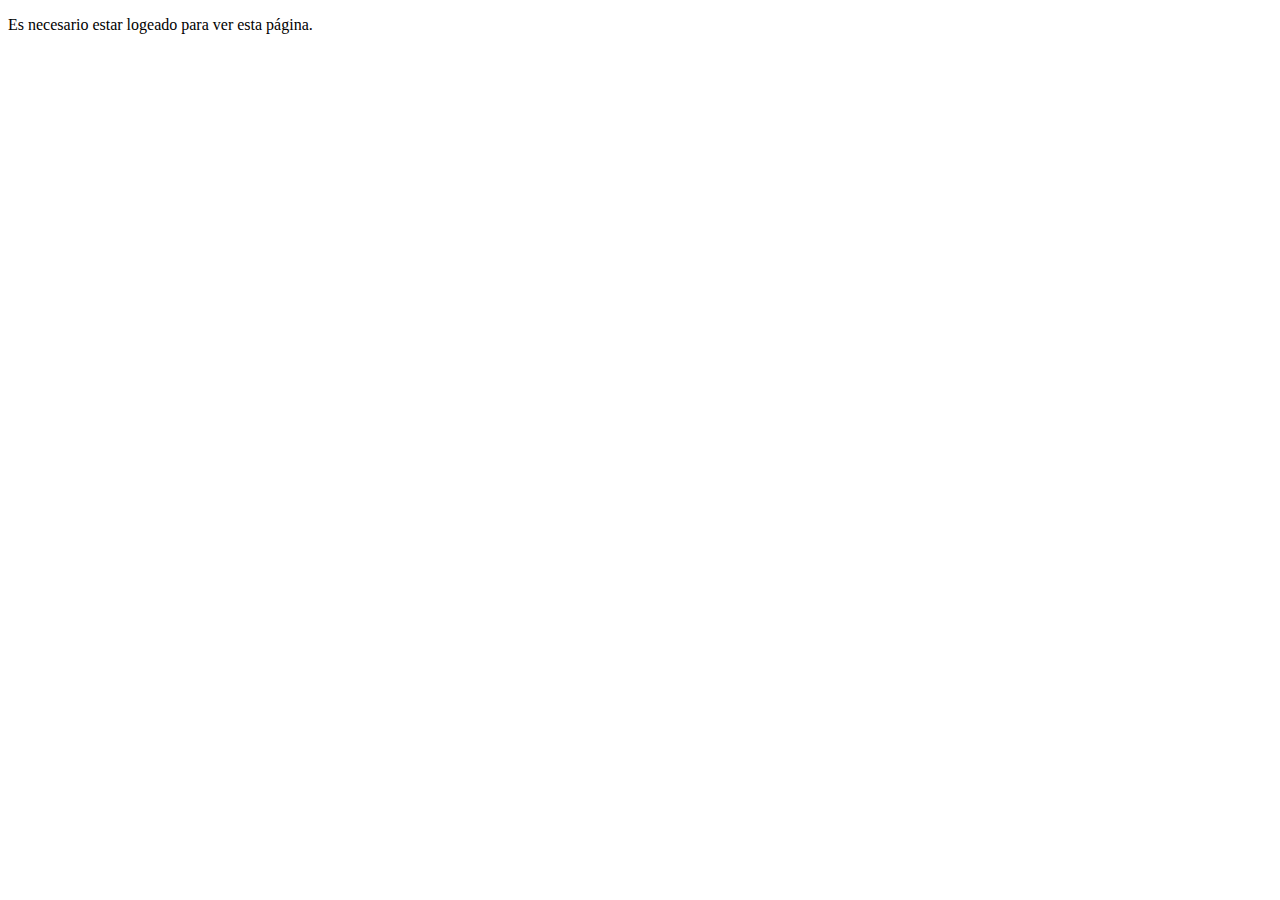
<file: target/classes/templates/admin/index2.html>
<!DOCTYPE html>
<html xmlns:th="http://www.thymeleaf.org">
<!-- <head th:insert="cabecera.html :: headerfiles"></head> -->
<body>
<!-- <header th:insert="cabecera.html :: nav"></header> -->
<!-- Page content goes here -->
<div class="container">
    <p>Es necesario estar logeado para ver esta página.</p>
</div>
</body>
</html>
</file>
